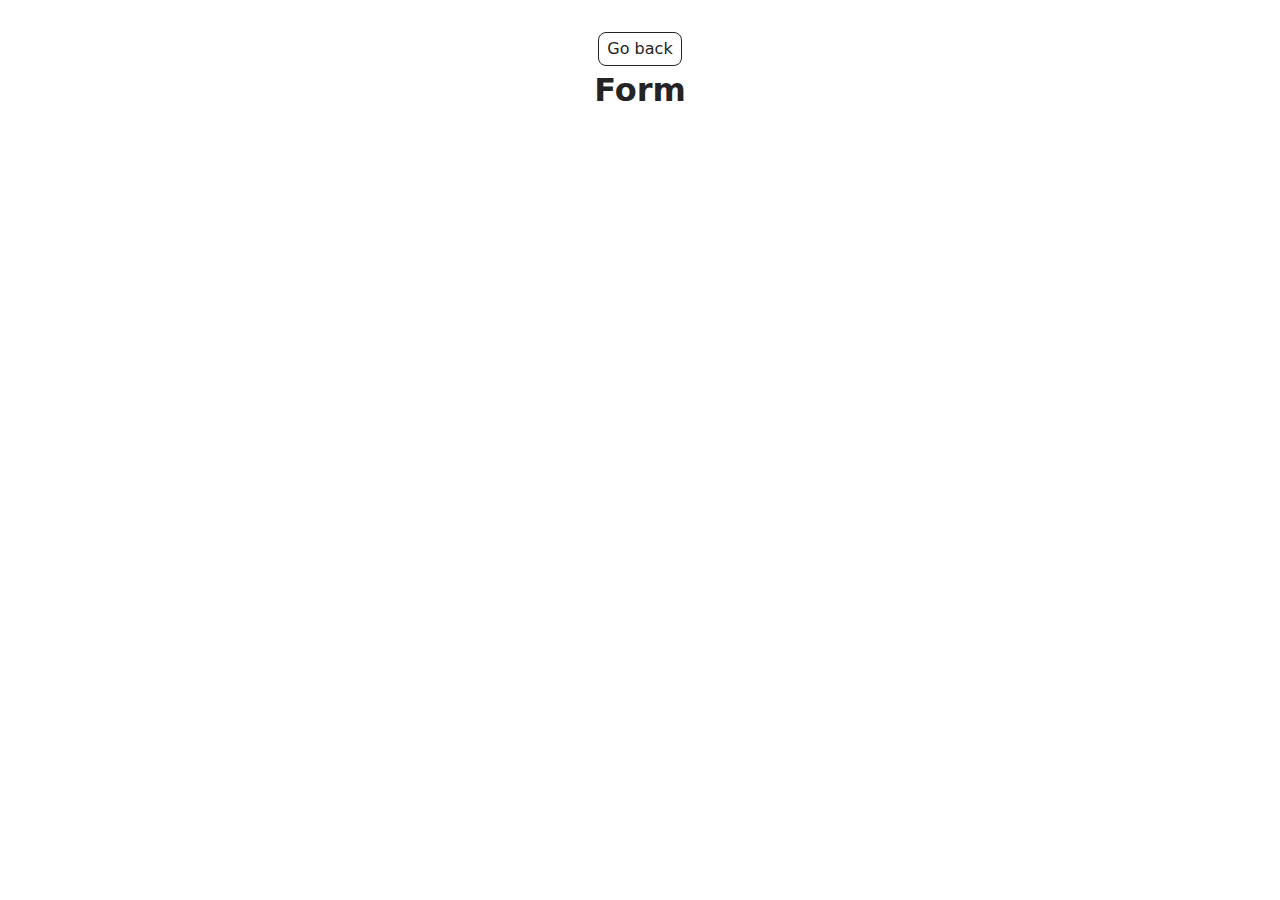
<file: src/2-form.html>
<!DOCTYPE html>
<html lang="en">
  <head>
    <meta charset="UTF-8" />
    <meta http-equiv="X-UA-Compatible" content="IE=edge" />
    <meta name="viewport" content="width=device-width, initial-scale=1.0" />
    <title>Page 3</title>
    <link rel="stylesheet" href="./css/styles.css" />
  </head>
  <body>
  

    <main>
      <div class="container">
        <a class="back-link" href="./index.html">Go back</a>
        <h1 class="main-title">
Form        </h1>
        <load src="./partials/back-link.html" />
      </div>
    </main>

  <script type="module" src="./js/2-form.js"></script>
  </body>
</html>
</file>
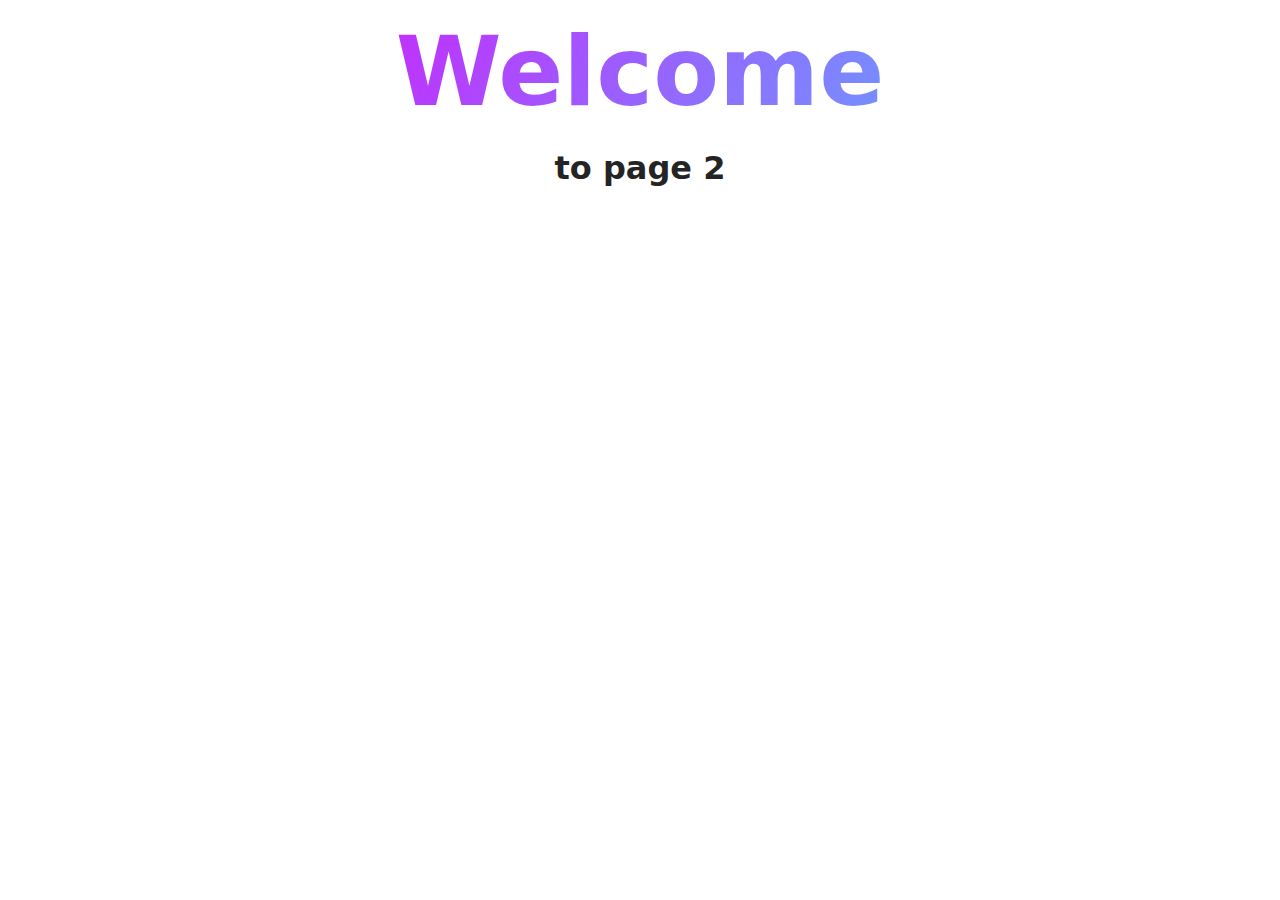
<file: src/page-2.html>
<!DOCTYPE html>
<html lang="en">
  <head>
    <meta charset="UTF-8" />
    <meta http-equiv="X-UA-Compatible" content="IE=edge" />
    <meta name="viewport" content="width=device-width, initial-scale=1.0" />
    <title>Page 2</title>
    <link rel="stylesheet" href="./css/styles.css" />
  </head>
  <body>
    <load
      src="./partials/header.html"
      icon-path="./img/sprite.svg#logo"
      highlight-act="active"
    />

    <main>
      <div class="container">
        <h1 class="main-title">
          <span class="main-title-gradient">Welcome</span> to page 2
        </h1>
        <load src="./partials/back-link.html" />
      </div>
    </main>

    <load src="./partials/footer.html" />
  </body>
</html>
</file>
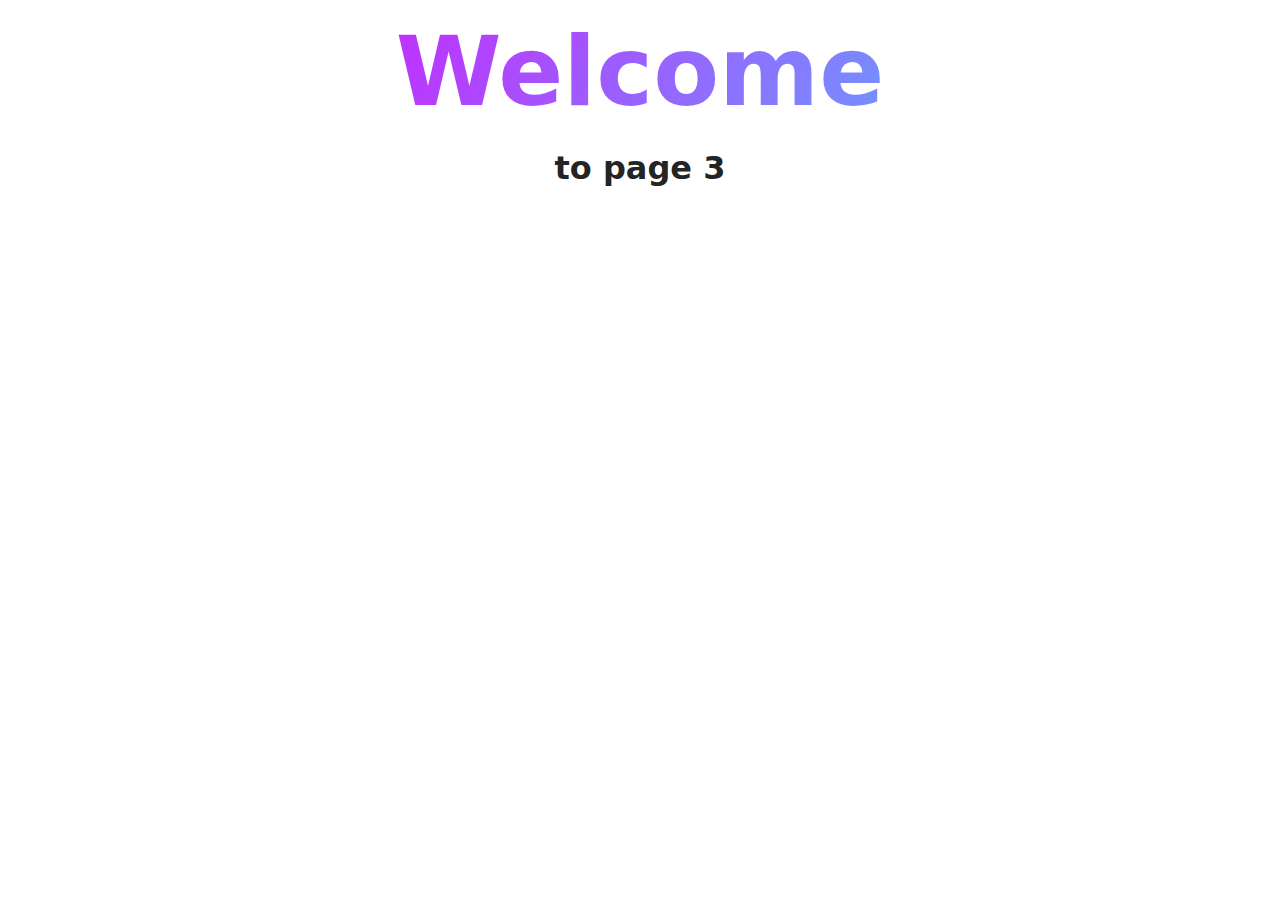
<file: src/page-3.html>
<!DOCTYPE html>
<html lang="en">
  <head>
    <meta charset="UTF-8" />
    <meta http-equiv="X-UA-Compatible" content="IE=edge" />
    <meta name="viewport" content="width=device-width, initial-scale=1.0" />
    <title>Page 3</title>
    <link rel="stylesheet" href="./css/styles.css" />
  </head>
  <body>
    <load
      src="./partials/header.html"
      icon-path="./img/sprite.svg#logo"
      highlight-curr="active"
    />

    <main>
      <div class="container">
        <h1 class="main-title">
          <span class="main-title-gradient">Welcome</span> to page 3
        </h1>
        <load src="./partials/back-link.html" />
      </div>
    </main>

    <load src="./partials/footer.html" />
  </body>
</html>
</file>
<file: src/css/styles.css>
/**
  |============================
  | include css partials with
  | default @import url()
  |============================
*/
/* Common styles */
@import url('./reset.css');
@import url('./base.css');
@import url('./container.css');
@import url('./animations.css');

/* Sections style */
@import url('./header.css');
@import url('./vite-promo.css');
@import url('./badges.css');
@import url('./back-link.css');
@import url('./footer.css');
</file>
